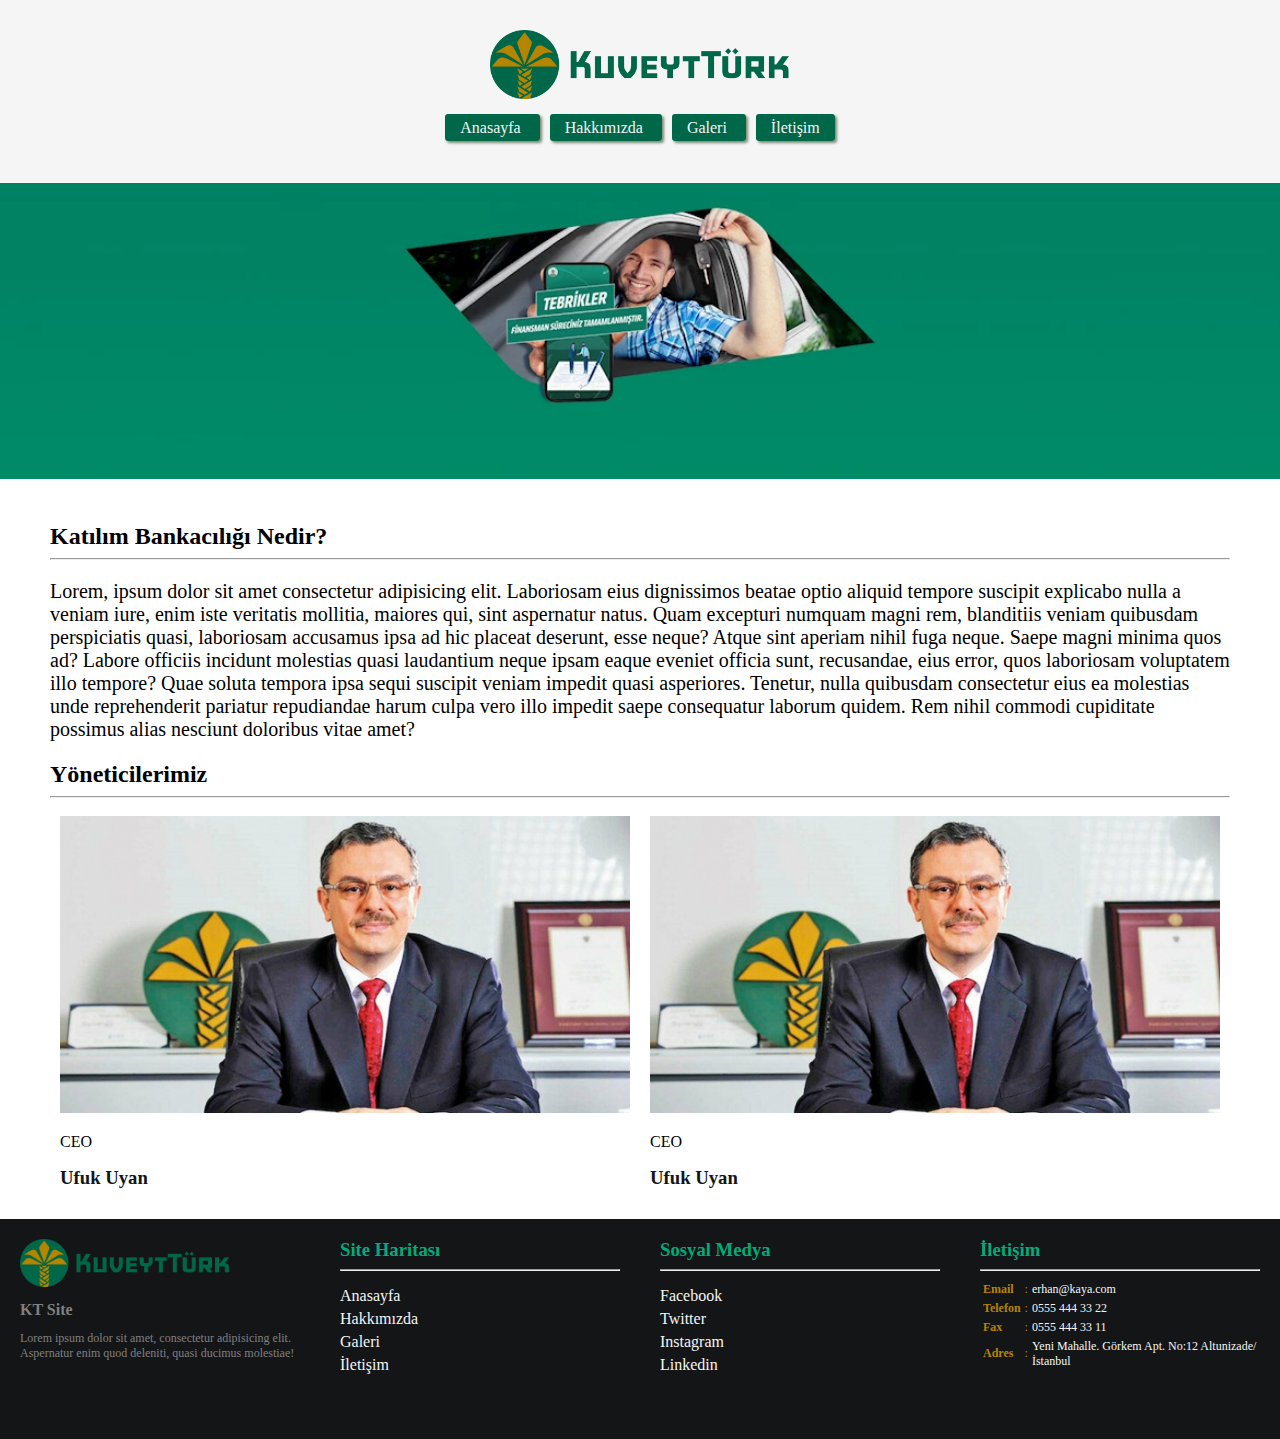
<file: about.html>
<!DOCTYPE html>
<html lang="en">
<head>
    <meta charset="UTF-8">
    <meta name="viewport" content="width=device-width, initial-scale=1.0">
    <title>Document</title>
    <link rel="stylesheet" href="assets/css/style.css">
</head>
<body class="black">
    <div class="header">
        <div class="logo">
            <img src="assets/images/kuveyt-turk.png" alt="">
        </div>
        <div class="navbar">
            <ul class="nav-menu">
                <li class="nav-item">
                    <a class="nav-link" href="index.html">
                        Anasayfa
                    </a>
                </li>    
                <li class="nav-item">
                    <a class="nav-link" href="about.html">
                        Hakkımızda
                    </a>
                </li>    
                <li class="nav-item">
                    <a class="nav-link" href="galery.html">
                        Galeri
                    </a>
                </li>    
                <li class="nav-item">
                    <a class="nav-link" href="contact.html">
                        İletişim
                    </a>
                </li>    
            </ul>
        </div>
    </div>
    <div class="slider">
        <img src="assets/images/slide.png">
    </div>
    <div class="content mt2">
        <section class="about-top">
            <div class="section-head">
                 <h2>Katılım Bankacılığı Nedir?</h2>
                 <hr>
            </div>
            <div class="intro">
                <p>Lorem, ipsum dolor sit amet consectetur adipisicing elit. Laboriosam eius dignissimos beatae optio aliquid tempore suscipit explicabo nulla a veniam iure, enim iste veritatis mollitia, maiores qui, sint aspernatur natus.
                Quam excepturi numquam magni rem, blanditiis veniam quibusdam perspiciatis quasi, laboriosam accusamus ipsa ad hic placeat deserunt, esse neque? Atque sint aperiam nihil fuga neque. Saepe magni minima quos ad?
                Labore officiis incidunt molestias quasi laudantium neque ipsam eaque eveniet officia sunt, recusandae, eius error, quos laboriosam voluptatem illo tempore? Quae soluta tempora ipsa sequi suscipit veniam impedit quasi asperiores.
                Tenetur, nulla quibusdam consectetur eius ea molestias unde reprehenderit pariatur repudiandae harum culpa vero illo impedit saepe consequatur laborum quidem. Rem nihil commodi cupiditate possimus alias nesciunt doloribus vitae amet?</p>
            </div>
        </section>
        <section class="about-bottom">
            <div class="section-head">
                <h2>Yöneticilerimiz</h2>
                <hr>
           </div>
           <div class="section-content">
            <div class="member-card">
                <a href="#">
                    <img src="assets/images/UFUK UYAN.jpeg">
                </a>
                <p>CEO</p>
                <h3>
                    <a href="#">Ufuk Uyan</a>
                </h3>
            </div>
            <div class="member-card">
                <a href="#">
                <img src="assets/images/UFUK UYAN.jpeg">
            </a>
                <p>CEO</p>
                <h3>
                    <a href="#">Ufuk Uyan</a>
                </h3>
            </div>
           </div>
        </section>
    </div>
    <div class="footer">
        <div class="footer-about">
            <img src="assets/images/kuveyt-turk.png" alt="">
            <h4>KT Site</h4>
            <p>
                Lorem ipsum dolor sit amet, consectetur adipisicing elit. Aspernatur enim quod deleniti, quasi ducimus molestiae!
            </p>
        </div>
        <div class="footer-sitemap">
            <h3>Site Haritası</h3>
            <hr>
            <ul class="sitemap-menu"> 
                <li class="menu-item">
                    <a href="index.html">Anasayfa</a>
                </li>
                <li class="menu-item">
                    <a href="about.html">Hakkımızda</a>
                </li>
                <li class="menu-item">
                    <a href="galery.html">Galeri</a>
                </li>
                <li class="menu-item">
                    <a href="contact.html">İletişim</a>
                </li>
            </ul>
        </div>
        <div class="footer-social-media">
            <h3>Sosyal Medya</h3>
            <hr>
            <ul class="social-media-menu"> 
                <li class="menu-item facebook">
                    <a href="#">Facebook</a>
                </li>
                <li class="menu-item twitter">
                    <a href="#">Twitter</a>
                </li>
                <li class="menu-item instagram">
                    <a href="#">Instagram</a>
                </li>
                <li class="menu-item linkedin">
                    <a href="#">Linkedin</a>
                </li>
            </ul>
        </div>
        <div class="footer-contact">
            <h3>İletişim</h3>
            <hr>
            <table>
                <tr>
                    <th>Email</th>
                    <td>:</td>
                    <td>erhan@kaya.com</td>
                </tr>
                <tr>
                    <th>Telefon</th>
                    <td>:</td>
                    <td>0555 444 33 22</td>
                </tr>
                <tr>
                    <th>Fax</th>
                    <td>:</td>
                    <td>0555 444 33 11</td>
                </tr>
                <tr>
                    <th>Adres</th>
                    <td>:</td>
                    <td>Yeni Mahalle. Görkem Apt. No:12 Altunizade/İstanbul</td>
                </tr>
            </table>
        </div>
    </div>
</body>
</html>
</file>
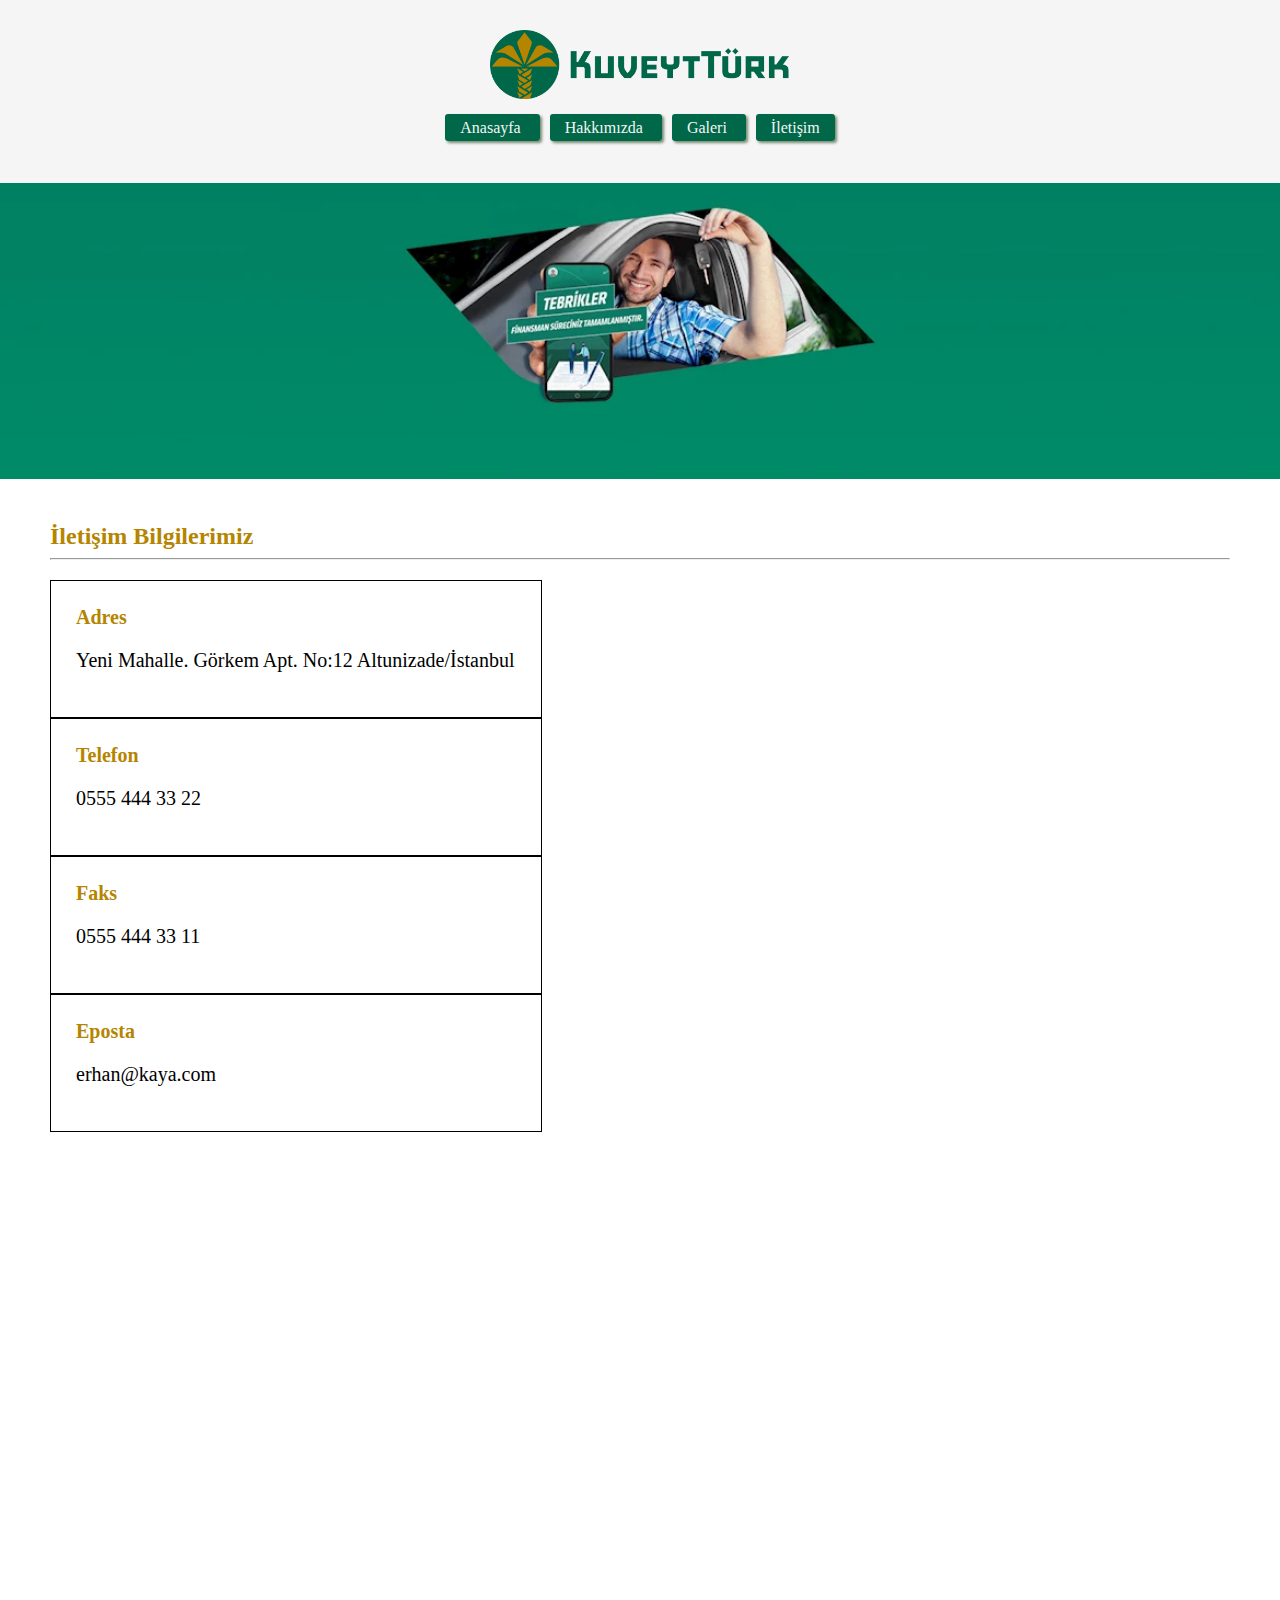
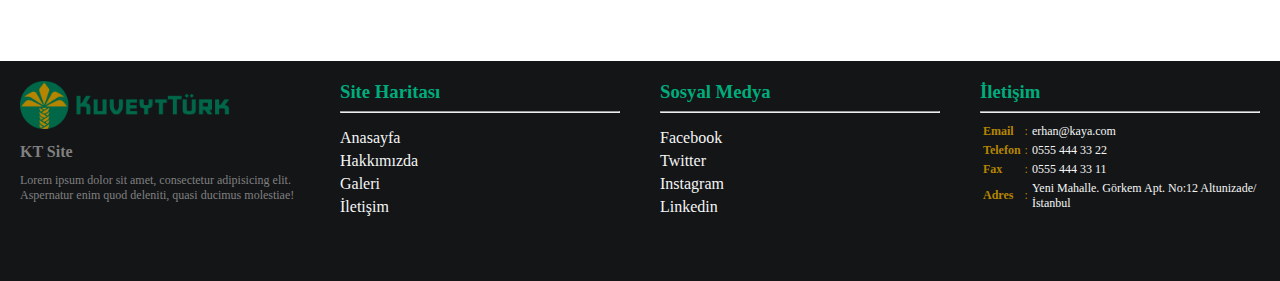
<file: contact.html>
<!DOCTYPE html>
<html lang="en">

<head>
    <meta charset="UTF-8">
    <meta name="viewport" content="width=device-width, initial-scale=1.0">
    <title>Document</title>
    <link rel="stylesheet" href="assets/css/style.css">
</head>

<body class="black">
    <div class="header">
        <div class="logo">
            <img src="assets/images/kuveyt-turk.png" alt="">
        </div>
        <div class="navbar">
            <ul class="nav-menu">
                <li class="nav-item">
                    <a class="nav-link" href="index.html">
                        Anasayfa
                    </a>
                </li>
                <li class="nav-item">
                    <a class="nav-link" href="about.html">
                        Hakkımızda
                    </a>
                </li>
                <li class="nav-item">
                    <a class="nav-link" href="galery.html">
                        Galeri
                    </a>
                </li>
                <li class="nav-item">
                    <a class="nav-link" href="contact.html">
                        İletişim
                    </a>
                </li>
            </ul>
        </div>
    </div>
    <div class="slider">
        <img src="assets/images/slide.png">
    </div>

    <div class="content mt2 mb2">
        <section class="contact">
            <div class="section-content">
                <div class="section-head">
                    <h2>İletişim Bilgilerimiz</h2>
                    <hr>
                </div>
                <div class="info">
                    <div class="contact-info">
                        <div class="info-item">
                            <h4>Adres</h4>
                            <p>Yeni Mahalle. Görkem Apt. No:12 Altunizade/İstanbul</p>
                        </div>
                        <div class="info-item">
                            <h4>Telefon</h4>
                            <p>0555 444 33 22</p>
                        </div>
                        <div class="info-item">
                            <h4>Faks</h4>
                            <p>0555 444 33 11</p>
                        </div>
                        <div class="info-item">
                            <h4>Eposta</h4>
                            <p>erhan@kaya.com</p>
                        </div>
                    </div>
                <section class="contact-bottom">
                <div class="location"><iframe
                        src="https://www.google.com/maps/embed?pb=!1m14!1m8!1m3!1d12068.760104519233!2d29.3803383!3d40.8677038!3m2!1i1024!2i768!4f13.1!3m3!1m2!1s0x14cad8e6e17ffb03%3A0xab4df18164d1daf3!2zS3V2ZXl0IFTDvHJrIEJhbmthY8SxbMSxayDDnHNzw7w!5e0!3m2!1str!2str!4v1695248460246!5m2!1str!2str"
                        width="100%" height="450" style="border:0;" allowfullscreen="" loading="lazy"
                        referrerpolicy="no-referrer-when-downgrade"></iframe>
                </div>
            </section>
            </section>
    </div>
    <div class="footer">
        <div class="footer-about">
            <img src="assets/images/kuveyt-turk.png" alt="">
            <h4>KT Site</h4>
            <p>
                Lorem ipsum dolor sit amet, consectetur adipisicing elit. Aspernatur enim quod deleniti, quasi ducimus
                molestiae!
            </p>
        </div>
        <div class="footer-sitemap">
            <h3>Site Haritası</h3>
            <hr>
            <ul class="sitemap-menu">
                <li class="menu-item">
                    <a href="index.html">Anasayfa</a>
                </li>
                <li class="menu-item">
                    <a href="about.html">Hakkımızda</a>
                </li>
                <li class="menu-item">
                    <a href="galery.html">Galeri</a>
                </li>
                <li class="menu-item">
                    <a href="contact.html">İletişim</a>
                </li>
            </ul>
        </div>
        <div class="footer-social-media">
            <h3>Sosyal Medya</h3>
            <hr>
            <ul class="social-media-menu">
                <li class="menu-item facebook">
                    <a href="#">Facebook</a>
                </li>
                <li class="menu-item twitter">
                    <a href="#">Twitter</a>
                </li>
                <li class="menu-item instagram">
                    <a href="#">Instagram</a>
                </li>
                <li class="menu-item linkedin">
                    <a href="#">Linkedin</a>
                </li>
            </ul>
        </div>
        <div class="footer-contact">
            <h3>İletişim</h3>
            <hr>
            <table>
                <tr>
                    <th>Email</th>
                    <td>:</td>
                    <td>erhan@kaya.com</td>
                </tr>
                <tr>
                    <th>Telefon</th>
                    <td>:</td>
                    <td>0555 444 33 22</td>
                </tr>
                <tr>
                    <th>Fax</th>
                    <td>:</td>
                    <td>0555 444 33 11</td>
                </tr>
                <tr>
                    <th>Adres</th>
                    <td>:</td>
                    <td>Yeni Mahalle. Görkem Apt. No:12 Altunizade/İstanbul</td>
                </tr>
            </table>
        </div>
    </div>
</body>

</html>
</file>
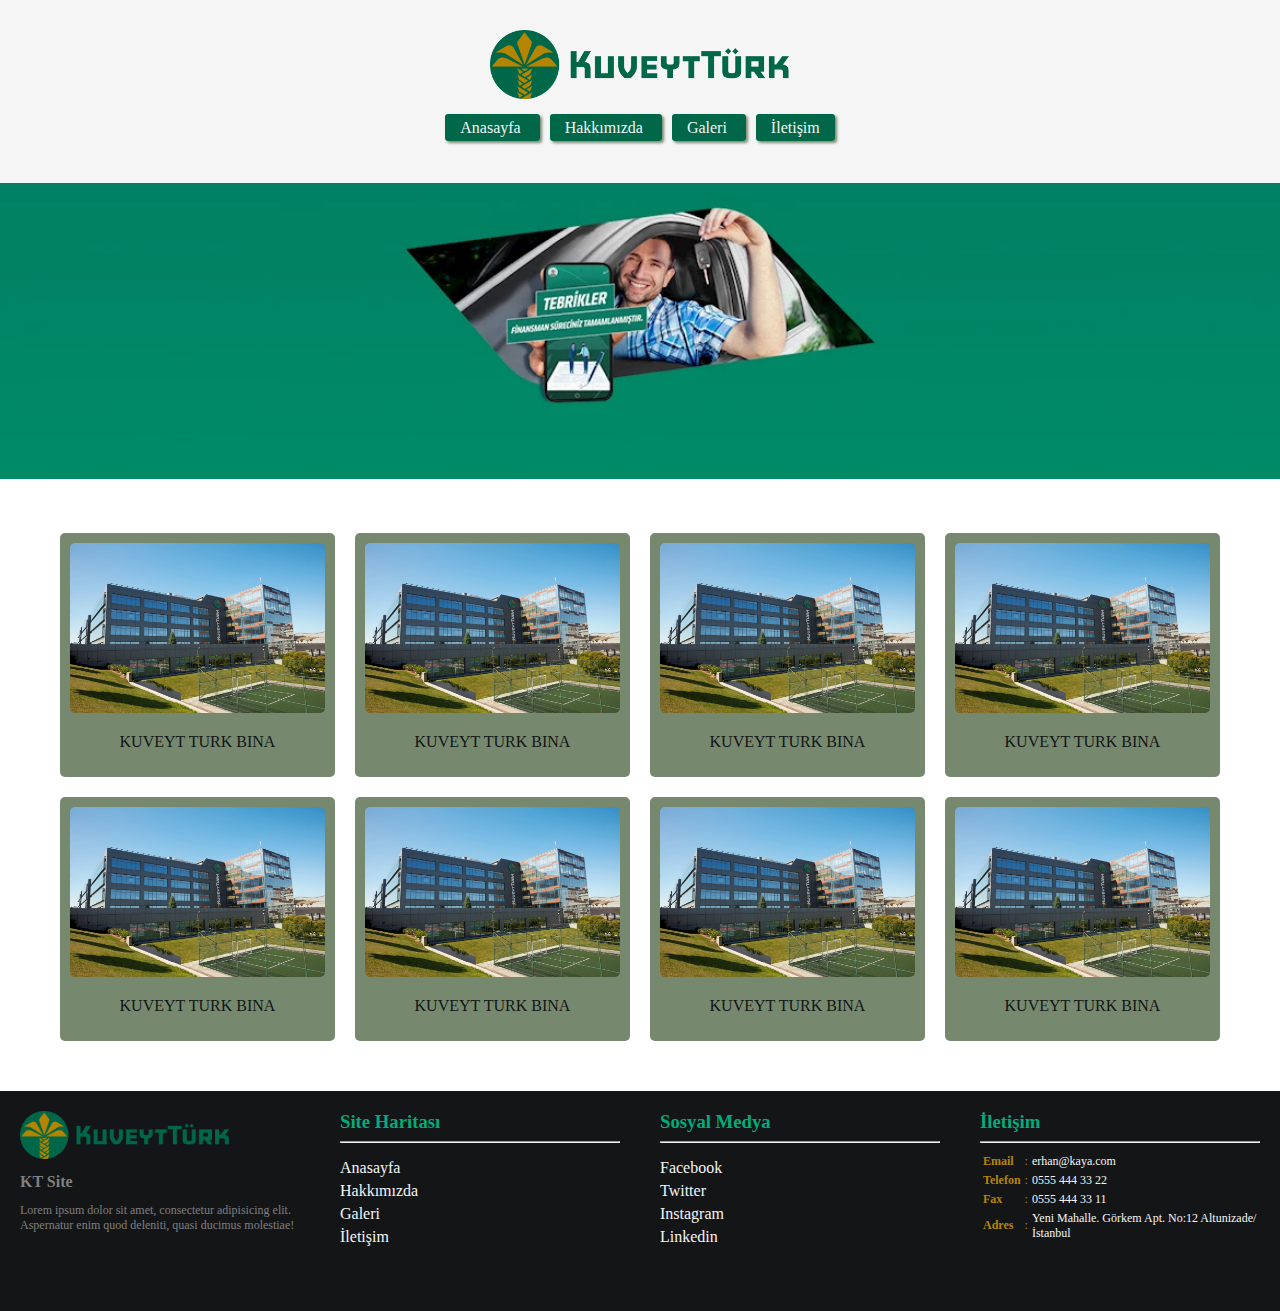
<file: galery.html>
<!DOCTYPE html>
<html lang="en">
<head>
    <meta charset="UTF-8">
    <meta name="viewport" content="width=device-width, initial-scale=1.0">
    <title>Document</title>
    <link rel="stylesheet" href="assets/css/style.css">
</head>
<body class="black">
    <div class="header">
        <div class="logo">
            <img src="assets/images/kuveyt-turk.png" alt="">
        </div>
        <div class="navbar">
            <ul class="nav-menu">
                <li class="nav-item">
                    <a class="nav-link" href="index.html">
                        Anasayfa
                    </a>
                </li>    
                <li class="nav-item">
                    <a class="nav-link" href="about.html">
                        Hakkımızda
                    </a>
                </li>    
                <li class="nav-item">
                    <a class="nav-link" href="galery.html">
                        Galeri
                    </a>
                </li>    
                <li class="nav-item">
                    <a class="nav-link" href="contact.html">
                        İletişim
                    </a>
                </li>    
            </ul>
        </div>
    </div>
    <div class="slider">
        <img src="assets/images/slide.png">
    </div>
    <div class="content mt2 mb2">
        <section class="galery">
           <div class="section-content">
            <a href="#">
            <div class="galery-card">
                    <img src="assets/images/KTB.jpg">
                <p>KUVEYT TURK BINA </p>
            </div>
        </a>
        <a href="#">
            <div class="galery-card">
                    <img src="assets/images/KTB.jpg">
                <p>KUVEYT TURK BINA </p>
            </div>
        </a>
        <a href="#">
            <div class="galery-card">
                    <img src="assets/images/KTB.jpg">
                <p>KUVEYT TURK BINA </p>
            </div>
        </a>
        <a href="#">
            <div class="galery-card">
                    <img src="assets/images/KTB.jpg">
                <p>KUVEYT TURK BINA </p>
            </div>
        </a>
        <a href="#">
            <div class="galery-card">
                    <img src="assets/images/KTB.jpg">
                <p>KUVEYT TURK BINA </p>
            </div>
        </a>
        <a href="#">
            <div class="galery-card">
                    <img src="assets/images/KTB.jpg">
                <p>KUVEYT TURK BINA </p>
            </div>
        </a>
        <a href="#">
            <div class="galery-card">
                    <img src="assets/images/KTB.jpg">
                <p>KUVEYT TURK BINA </p>
            </div>
        </a>
        <a href="#">
            <div class="galery-card">
                    <img src="assets/images/KTB.jpg">
                <p>KUVEYT TURK BINA </p>
            </div>
        </a>
            </div>
        </section>
           </div>
       
    </div>
    <div class="footer">
        <div class="footer-about">
            <img src="assets/images/kuveyt-turk.png" alt="">
            <h4>KT Site</h4>
            <p>
                Lorem ipsum dolor sit amet, consectetur adipisicing elit. Aspernatur enim quod deleniti, quasi ducimus molestiae!
            </p>
        </div>
        <div class="footer-sitemap">
            <h3>Site Haritası</h3>
            <hr>
            <ul class="sitemap-menu"> 
                <li class="menu-item">
                    <a href="index.html">Anasayfa</a>
                </li>
                <li class="menu-item">
                    <a href="about.html">Hakkımızda</a>
                </li>
                <li class="menu-item">
                    <a href="galery.html">Galeri</a>
                </li>
                <li class="menu-item">
                    <a href="contact.html">İletişim</a>
                </li>
            </ul>
        </div>
        <div class="footer-social-media">
            <h3>Sosyal Medya</h3>
            <hr>
            <ul class="social-media-menu"> 
                <li class="menu-item facebook">
                    <a href="#">Facebook</a>
                </li>
                <li class="menu-item twitter">
                    <a href="#">Twitter</a>
                </li>
                <li class="menu-item instagram">
                    <a href="#">Instagram</a>
                </li>
                <li class="menu-item linkedin">
                    <a href="#">Linkedin</a>
                </li>
            </ul>
        </div>
        <div class="footer-contact">
            <h3>İletişim</h3>
            <hr>
            <table>
                <tr>
                    <th>Email</th>
                    <td>:</td>
                    <td>erhan@kaya.com</td>
                </tr>
                <tr>
                    <th>Telefon</th>
                    <td>:</td>
                    <td>0555 444 33 22</td>
                </tr>
                <tr>
                    <th>Fax</th>
                    <td>:</td>
                    <td>0555 444 33 11</td>
                </tr>
                <tr>
                    <th>Adres</th>
                    <td>:</td>
                    <td>Yeni Mahalle. Görkem Apt. No:12 Altunizade/İstanbul</td>
                </tr>
            </table>
        </div>
    </div>
</body>
</html>
</file>
<file: assets/css/style.css>
:root {
  /*Color*/
  --color-kt-green: #006748;
  --color-kt-light-green: #00ac7b;
  --color-kt-gold: #b58500;
  --color-kt-black: #131517;
  --color-kt-white: #f5f5f5;
  --color-kt-gray: #76896e;

  /*Margin & Padding*/
  --mp5: 100px;
  --mp4: 80px;
  --mp3: 60px;
  --mp2: 40px;
  --mp1: 20px;
}

body {
  margin: 0px;
}

.header {
  background-color: var(--color-kt-white);
  color: var(--color-kt-black);
  width: calc(100% - 60px);
  float: left;
  padding: 30px;
  text-align: center;
}

.header .logo img {
  width: 100%;
  max-width: 300px;
}

.header .navbar .nav-menu {
  list-style: none;
  padding: 0px;
}

.header .navbar .nav-menu .nav-item {
  display: inline;
  margin: 0px 5px;
}

.header .navbar .nav-menu .nav-item .nav-link {
  text-decoration: none;
  color: var(--color-kt-white);
  background-color: var(--color-kt-green);
  padding: 5px 15px;
  border-radius: 3px;
  box-shadow: 2px 2px 3px var(--color-kt-gray);
}

.header .navbar .nav-menu .nav-item .nav-link:hover {
  background-color: var(--color-kt-gold);
}

.slider {
  width: 100%;
  float: left;
}

.slider img {
  width: 100%;
}

.content {
  width: calc(100% - 100px);
  padding: 0px 50px;
  float: left;
}

.content .products,
.content .products .section-content,
.content .blogs,
.content .blogs .section-content {
  width: 100%;
  float: left;
}

.content .products .section-content .product-item {
  width: calc(25% - 20px);
  float: left;
  padding: 10px;
}

.content .products .section-content .product-item img {
  width: 100%;
  box-shadow: 0px 0px 2px rgb(176, 176, 176);
}

.content .products .section-content .product-item h3 {
  color: var(--color-kt-green);
}

.content .blogs .section-content .blog-item {
  width: calc(50% - 20px);
  padding: 10px;
  float: left;
}

.content .blogs .section-content .blog-item img {
  width: 50%;
  float: left;
}

.content .blogs .section-content .blog-item .blog-content {
  width: calc(50% - 20px);
  float: left;
  padding-left: 20px;
}

.content .blogs .section-content .blog-item .blog-content h3 {
  color: var(--color-kt-green);
}

.content .blogs .section-content .blog-item .blog-content span {
  color: var(--color-kt-gold);
  font-size: 12px;
}

.content .blogs .section-content .blog-item .blog-content p {
  color: var(--color-kt-black);
  font-size: 14px;
}

.footer {
  width: 100%;
  float: left;
  background-color: var(--color-kt-black);
  color: var(--color-kt-white);
}

.footer .footer-about,
.footer .footer-sitemap,
.footer .footer-social-media,
.footer .footer-contact {
  width: calc(25% - 40px);
  padding: 20px;
  float: left;
  min-height: 180px;
}

.footer .footer-about img {
  width: 75%;
  max-width: 300px;
}

.footer .footer-about h4 {
  margin-top: 10px;
  color: gray;
}

.footer .footer-about p {
  font-size: 12px;
  color: gray;
}

.footer .footer-sitemap .sitemap-menu,
.footer .footer-social-media .social-media-menu {
  list-style: none;
  padding: 0px;
}

.footer .footer-sitemap .sitemap-menu .menu-item,
.footer .footer-social-media .social-media-menu .menu-item {
  margin-bottom: 5px;
}

.footer .footer-sitemap .sitemap-menu .menu-item a,
.footer .footer-social-media .social-media-menu .menu-item a {
  text-decoration: none;
  color: var(--color-kt-white);
}

.footer .footer-sitemap .sitemap-menu .menu-item a:hover,
.footer .footer-social-media .social-media-menu .menu-item a:hover {
  color: var(--color-kt-gold);
}

.footer .footer-contact table {
  text-align: left;
  font-size: 12px;
}

.footer .footer-contact table tr th,
.footer .footer-contact table tr td:first-of-type {
  color: var(--color-kt-gold);
}

.footer h3 {
  color: var(--color-kt-light-green);
}

@media screen and (max-width: 1024px) {
  .content .products .section-content .product-item {
    width: calc(50% - 20px);
  }

  .content .blogs .section-content .blog-item {
    width: calc(100% - 20px);
  }

  .footer .footer-about,
  .footer .footer-sitemap,
  .footer .footer-social-media,
  .footer .footer-contact {
    width: calc(50% - 40px);
  }
}

/* -----------HAKKIMIZDA--------------------------- */
/* Hakkımızda üst bölge düzenlers */
.content .about-top{
    width: 100%;
    float: left;
}
.content .about-top .intro{
    width: 100%;
    font-size: 20px;
}

/* Hakkımızda alt bölge düzenler */
.content .about-bottom{
    width: 100%;
    float: left; 
}

.content .about-bottom .section-content .member-card{
width: calc(50% - 20px);
float: left;
border-radius: 5px;
padding: 10px;
margin-bottom: 20px;
}

.content .about-bottom .section-content .member-card img{
width: 100%;
}

.content .about-bottom .section-content .member-card a{
text-decoration: none;
color: var(--color-kt-black);}

.content .about-bottom .section-content .member-card a:hover{
    color: var(--color-kt-white);
    transition: 0.5s;
}

.content .about-bottom .section-content .member-card:hover{
    background-color: var(--color-kt-gold);
    transition: 1s;
}

/* -------------Galeri--------------- */
.content .galery{
    width: 100%;
}

.content .galery .section-content .galery-card{
    width: calc(25% - 40px);
    height: auto;
    border-radius: 5px;
    text-align: center;
    overflow:hidden;
    vertical-align: middle;
    margin: 10px;
    padding: 10px;
    float:left;
    background-color:var(--color-kt-gray);
}

.content .galery .section-content .galery-card img {
    max-width: 100%;
    border-radius: 5px;
    height: auto;
    vertical-align: baseline;
}

.content .galery .section-content a{
    text-decoration: none;
    color: var(--color-kt-black);
}
.content .galery .section-content .galery-card:hover{
    background-color:var(--color-kt-gold);
    color: var(--color-kt-white);
    transition: 0.5s;
}

  /* ---------İletişim Sayfası------------- */
  
  .content .contact .section-content .location {
    width: 100%;
    margin: 20px 0px;
  }
  
  
  /* İletişim Bilgilerini Düzenler */
  .content .contact .section-content .info .contact-info .info-item {
    width: calc(50% - 50px);
    border: solid 1px;
    font-size: 20px;
    padding: 25px;
  }
  .content .contact .section-content .info .contact-info .info-item h4{
    color: var(--color-kt-gold);
  }
  .content .contact .section-content .section-head{
    color: var(--color-kt-gold);
  }
  
  /* İletişim Formunu Düzenler */
  
  .content .contact .section-content .info .contact-info{
    float: left;
    padding-bottom: 15px;
  }
  
  .content .contact .section-content .info .contact-info .form-item {
    width: calc(50% - 50px);
    border: solid 1px;
    font-size: 50px;
    padding: 25px;
  }
  
  .form-check {
    width: auto;
  }


@media screen and (max-width: 768px) {
  .content .products .section-content .product-item {
    width: calc(100% - 20px);
  }

  .content .blogs .section-content .blog-item img {
    width: 100%;
  }

  .content .blogs .section-content .blog-item .blog-content {
    width: calc(100% - 20px);
    padding-left: 0px;
  }

  .footer .footer-about,
  .footer .footer-sitemap,
  .footer .footer-social-media,
  .footer .footer-contact {
    width: calc(100% - 40px);
  }

  .header .navbar .nav-menu .nav-item {
    display: flex;
    margin-bottom: 10px;
  }
  .header .navbar .nav-menu .nav-item .nav-link {
    width: 100%;
    text-align: left;
  }
  .header {
    width: calc(100% - 20px);
    padding: 10px;
  }

  /* Hakkımızda */
  .content .about-bottom .section-content .member-card {
    width: calc(100% - 20px);
  }
  .content .about-bottom .section-content .member-card img {
    width: 100%;
  }

  /* Galeri */
  .content .galery .section-content .galery-card{
    width: calc(50% - 40px);}
}

/* İletişim */
  .content .contact .section-content .info .contact-info .info-item {
    width: calc(100% - 50px);}


.button {
  text-decoration: none;
  color: var(--color-kt-white);
  background-color: var(--color-kt-green);
  padding: 5px 15px;
  border-radius: 3px;
  box-shadow: 2px 2px 3px var(--color-kt-gray);
}

.button:hover {
  background-color: var(--color-kt-gold);
}

h1,
h2,
h3,
h4,
h5,
h6 {
  margin: 0px;
}

.m5 {
  margin: var(--mp5);
}

.mb5 {
  margin-bottom: var(--mp5);
}

.mt5 {
  margin-top: var(--mp5);
}

.ms5 {
  margin-left: var(--mp5);
}

.me5 {
  margin-right: var(--mp5);
}

.m4 {
  margin: var(--mp4);
}

.mb4 {
  margin-bottom: var(--mp4);
}

.mt4 {
  margin-top: var(--mp4);
}

.ms4 {
  margin-left: var(--mp4);
}

.me4 {
  margin-right: var(--mp4);
}

.m3 {
  margin: var(--mp3);
}

.mb3 {
  margin-bottom: var(--mp3);
}

.mt3 {
  margin-top: var(--mp3);
}

.ms3 {
  margin-left: var(--mp3);
}

.me3 {
  margin-right: var(--mp3);
}

.m2 {
  margin: var(--mp2);
}

.mb2 {
  margin-bottom: var(--mp2);
}

.mt2 {
  margin-top: var(--mp2);
}

.ms4 {
  margin-left: var(--mp4);
}

.me2 {
  margin-right: var(--mp2);
}

.m1 {
  margin: var(--mp1);
}

.mb1 {
  margin-bottom: var(--mp1);
}

.mt1 {
  margin-top: var(--mp1);
}

.ms1 {
  margin-left: var(--mp1);
}

.me1 {
  margin-right: var(--mp1);
}

.p5 {
  padding: var(--mp5);
}

.pb5 {
  padding-bottom: var(--mp5);
}

.pt5 {
  padding-top: var(--mp5);
}

.ps5 {
  padding-left: var(--mp5);
}

.pe5 {
  padding-right: var(--mp5);
}

.p4 {
  padding: var(--mp4);
}

.pb4 {
  padding-bottom: var(--mp4);
}

.pt4 {
  padding-top: var(--mp4);
}

.ps4 {
  padding-left: var(--mp4);
}

.pe4 {
  padding-right: var(--mp4);
}

.p3 {
  padding: var(--mp3);
}

.pb3 {
  padding-bottom: var(--mp3);
}

.pt3 {
  padding-top: var(--mp3);
}

.ps3 {
  padding-left: var(--mp3);
}

.pe3 {
  padding-right: var(--mp3);
}

.p2 {
  padding: var(--mp2);
}

.pb2 {
  padding-bottom: var(--mp2);
}

.pt2 {
  padding-top: var(--mp2);
}

.ps4 {
  padding-left: var(--mp4);
}

.pe2 {
  padding-right: var(--mp2);
}

.p1 {
  padding: var(--mp1);
}

.pb1 {
  padding-bottom: var(--mp1);
}

.pt1 {
  padding-top: var(--mp1);
}

.ps1 {
  padding-left: var(--mp1);
}

.pe1 {
  padding-right: var(--mp1);
}
</file>
